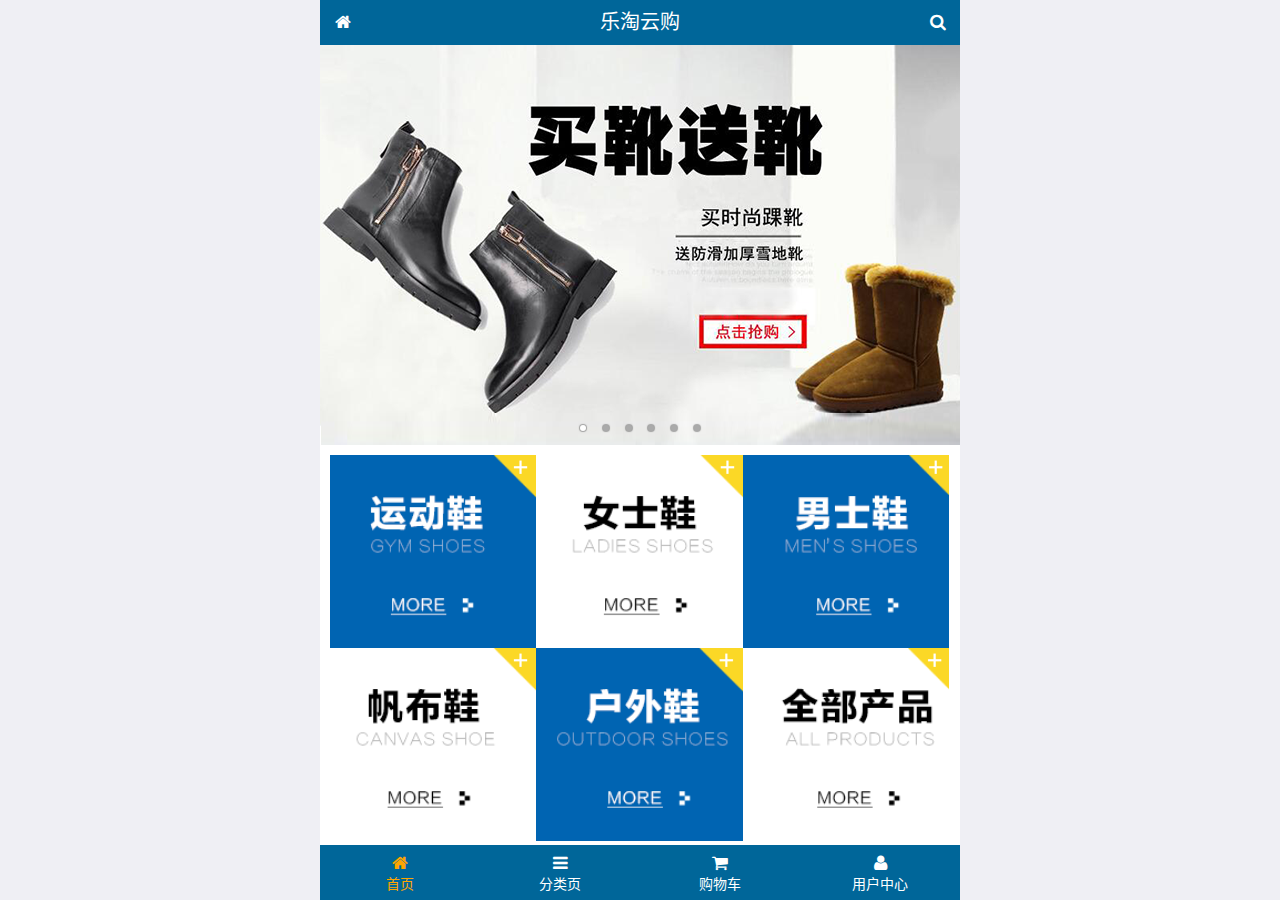
<file: public/mobile/index.html>
<!DOCTYPE html>
<html lang="zh-CN">
<head>
  <meta charset="UTF-8">
  <title>乐淘商城</title>
  <meta name="viewport" content="width=device-width, user-scalable=no, initial-scale=1.0, maximum-scale=1.0, minimum-scale=1.0">
  <!-- 引入字体图标库的css -->
  <link rel="stylesheet" href="./lib/fa/css/font-awesome.min.css">
  <link rel="stylesheet" href="./lib/mui/css/mui.css">
  <link rel="stylesheet" href="./css/common.css">
  <link rel="stylesheet" href="./css/index.css">
  <link rel="icon" href="favicon.ico">
</head>
<body>
<!--<span class="fa fa-pause"></span>-->
<!--<span class="mui-icon mui-icon-camera"></span>-->

<!-- 全屏容器 -->
<div class="lt_container">

  <!-- 乐淘头部 -->
  <div class="lt_header">
    <a href="index.html" class="icon_left"><i class="fa fa-home"></i></a>
    <h3>乐淘云购</h3>
    <a href="search.html" class="icon_right"><i class="fa fa-search"></i></a>
  </div>

  <!-- 乐淘主体 -->
  <div class="lt_main">
    <div class="mui-scroll-wrapper">
      <div class="mui-scroll">
        <!--这里放置真实显示的DOM内容-->

        <!-- 轮播图 -->
        <div class="mui-slider">

          <!-- 图片区域 -->
          <div class="mui-slider-group mui-slider-loop">
            <!-- 添加假图 -->
            <div class="mui-slider-item mui-slider-item-duplicate">
              <a href="#"><img src="./images/banner6.png" /></a>
            </div>

            <div class="mui-slider-item"><a href="#"><img src="./images/banner1.png" /></a></div>
            <div class="mui-slider-item"><a href="#"><img src="./images/banner2.png" /></a></div>
            <div class="mui-slider-item"><a href="#"><img src="./images/banner3.png" /></a></div>
            <div class="mui-slider-item"><a href="#"><img src="./images/banner4.png" /></a></div>
            <div class="mui-slider-item"><a href="#"><img src="./images/banner5.png" /></a></div>
            <div class="mui-slider-item"><a href="#"><img src="./images/banner6.png" /></a></div>

            <!-- 添加假图 -->
            <div class="mui-slider-item mui-slider-item-duplicate">
              <a href="#"><img src="./images/banner1.png" /></a>
            </div>
          </div>

          <!-- 小圆点结构 -->
          <div class="mui-slider-indicator">
            <div class="mui-indicator mui-active"></div>
            <div class="mui-indicator"></div>
            <div class="mui-indicator"></div>
            <div class="mui-indicator"></div>
            <div class="mui-indicator"></div>
            <div class="mui-indicator"></div>
          </div>

        </div>

        <!-- 导航区域 -->
        <div class="lt_nav">
          <ul class="mui-clearfix">
            <li><a href="#"><img src="./images/nav1.png" alt=""></a></li>
            <li><a href="#"><img src="./images/nav2.png" alt=""></a></li>
            <li><a href="#"><img src="./images/nav3.png" alt=""></a></li>
            <li><a href="#"><img src="./images/nav4.png" alt=""></a></li>
            <li><a href="#"><img src="./images/nav5.png" alt=""></a></li>
            <li><a href="#"><img src="./images/nav6.png" alt=""></a></li>
          </ul>
        </div>

        <!-- 产品区域 -->
        <div class="lt_product">
          <ul>
            <li class="lt_product_item">
              <a href="#">
                <img src="./images/product.jpg" alt="">
                <p class="info mui-ellipsis-2">adidas阿迪达斯 男式 场下休闲篮球鞋S83700场下休闲篮球鞋S83700 </p>
                <p>
                  <span class="price">¥560</span>
                  <span class="oldPrice">¥580</span>
                </p>
                <button class="mui-btn mui-btn-primary">立即购买</button>
              </a>
            </li>
            <li class="lt_product_item">
              <a href="#">
                <img src="./images/product.jpg" alt="">
                <p class="info mui-ellipsis-2">adidas阿迪达斯 男式 场下休闲篮球鞋S83700场下休闲篮球鞋S83700 </p>
                <p>
                  <span class="price">¥560</span>
                  <span class="oldPrice">¥580</span>
                </p>
                <button class="mui-btn mui-btn-primary">立即购买</button>
              </a>
            </li>
            <li class="lt_product_item">
              <a href="#">
                <img src="./images/product.jpg" alt="">
                <p class="info mui-ellipsis-2">adidas阿迪达斯 男式 场下休闲篮球鞋S83700场下休闲篮球鞋S83700 </p>
                <p>
                  <span class="price">¥560</span>
                  <span class="oldPrice">¥580</span>
                </p>
                <button class="mui-btn mui-btn-primary">立即购买</button>
              </a>
            </li>
            <li class="lt_product_item">
              <a href="#">
                <img src="./images/product.jpg" alt="">
                <p class="info mui-ellipsis-2">adidas阿迪达斯 男式 场下休闲篮球鞋S83700场下休闲篮球鞋S83700 </p>
                <p>
                  <span class="price">¥560</span>
                  <span class="oldPrice">¥580</span>
                </p>
                <button class="mui-btn mui-btn-primary">立即购买</button>
              </a>
            </li>
            <li class="lt_product_item">
              <a href="#">
                <img src="./images/product.jpg" alt="">
                <p class="info mui-ellipsis-2">adidas阿迪达斯 男式 场下休闲篮球鞋S83700场下休闲篮球鞋S83700 </p>
                <p>
                  <span class="price">¥560</span>
                  <span class="oldPrice">¥580</span>
                </p>
                <button class="mui-btn mui-btn-primary">立即购买</button>
              </a>
            </li>
            <li class="lt_product_item">
              <a href="#">
                <img src="./images/product.jpg" alt="">
                <p class="info mui-ellipsis-2">adidas阿迪达斯 男式 场下休闲篮球鞋S83700场下休闲篮球鞋S83700 </p>
                <p>
                  <span class="price">¥560</span>
                  <span class="oldPrice">¥580</span>
                </p>
                <button class="mui-btn mui-btn-primary">立即购买</button>
              </a>
            </li>
            <li class="lt_product_item">
              <a href="#">
                <img src="./images/product.jpg" alt="">
                <p class="info mui-ellipsis-2">adidas阿迪达斯 男式 场下休闲篮球鞋S83700场下休闲篮球鞋S83700 </p>
                <p>
                  <span class="price">¥560</span>
                  <span class="oldPrice">¥580</span>
                </p>
                <button class="mui-btn mui-btn-primary">立即购买</button>
              </a>
            </li>
            <li class="lt_product_item">
              <a href="#">
                <img src="./images/product.jpg" alt="">
                <p class="info mui-ellipsis-2">adidas阿迪达斯 男式 场下休闲篮球鞋S83700场下休闲篮球鞋S83700 </p>
                <p>
                  <span class="price">¥560</span>
                  <span class="oldPrice">¥580</span>
                </p>
                <button class="mui-btn mui-btn-primary">立即购买</button>
              </a>
            </li>
          </ul>
        </div>

      </div>
    </div>
  </div>

  <!-- 乐淘底部 -->
  <div class="lt_footer">
    <ul>
      <li><a href="index.html" class="current"><i class="fa fa-home"></i><p>首页</p></a></li>
      <li><a href="category.html"><i class="fa fa-bars"></i><p>分类页</p></a></li>
      <li><a href="cart.html"><i class="fa fa-shopping-cart"></i><p>购物车</p></a></li>
      <li><a href="user.html"><i class="fa fa-user"></i><p>用户中心</p></a></li>
    </ul>
  </div>
</div>


<script src="./lib/zepto/zepto.min.js"></script>
<script src="./lib/mui/js/mui.js"></script>
<script src="./js/common.js"></script>
</body>
</html>
</file>
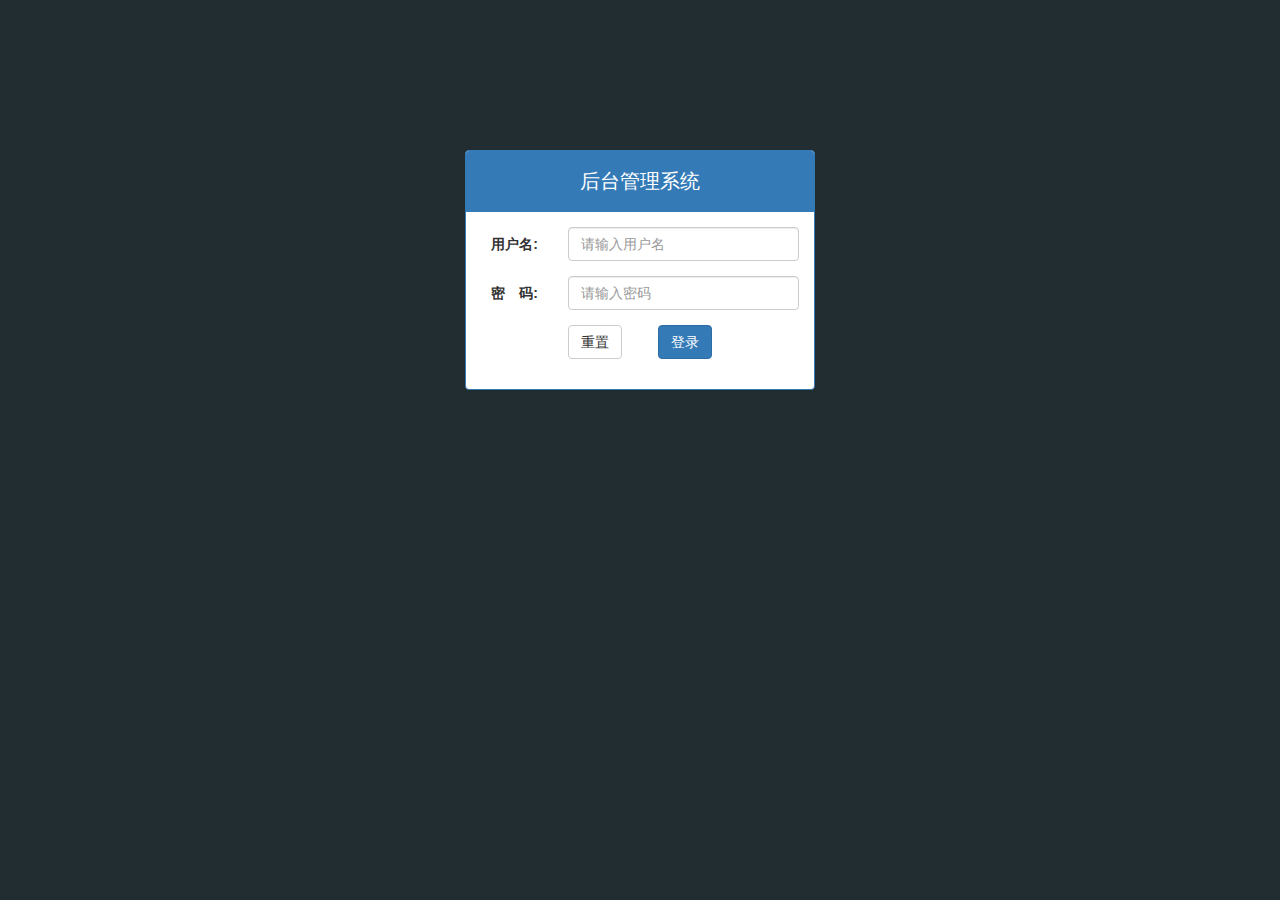
<file: public/back/login.html>
<!DOCTYPE html>
<html lang="en">
<head>
    <meta charset="UTF-8">
    <title>乐淘商城</title>
    <link rel="stylesheet" href="./lib/bootstrap/css/bootstrap.css">
    <link rel="stylesheet" href="./lib/bootstrap-validator/css/bootstrapValidator.min.css">
    <link rel="stylesheet" href="./lib/nprogress/nprogress.css">
    <link rel="stylesheet" href="./css/common.css">
</head>
<body class="body_bg">
    <div class="container">
        <div class="col-lg-4 col-lg-offset-4 mt_150">
            <div class="panel panel-primary">
                <div class="panel-heading">
                    <h3 class="panel-title">后台管理系统</h3>
                </div>
                <div class="panel-body">
                    <form class="form-horizontal" id="form">
                        <div class="form-group">
                            <label for="username" class="col-sm-3 control-label">用户名:</label>
                            <div class="col-sm-9">
                                <input type="text" name="username" class="form-control" id="username" placeholder="请输入用户名">
                            </div>
                        </div>
                        <div class="form-group">
                            <label for="password" class="col-sm-3 control-label">密　码:</label>
                            <div class="col-sm-9">
                                <input type="password" name="password" class="form-control" id="password" placeholder="请输入密码">
                            </div>
                        </div>
                        <div class="form-group">
                            <div class="col-sm-offset-3 col-sm-6">
                                <button type="reset" class="btn btn-default pull-left">重置</button>
                                <button type="submit" class="btn btn-primary pull-right">登录</button>
                            </div>
                        </div>
                    </form>
                </div>
            </div>
        </div>
    </div>
    <script src="./lib/jquery/jquery.min.js"></script>
    <script src="./lib/bootstrap/js/bootstrap.min.js"></script>
    <script src="./lib/bootstrap-validator/js/bootstrapValidator.min.js"></script>
    <script src="./lib/nprogress/nprogress.js"></script>
    <script src="js/common.js"></script>
    <script src="js/login.js"></script>
</body>
</html>
</file>
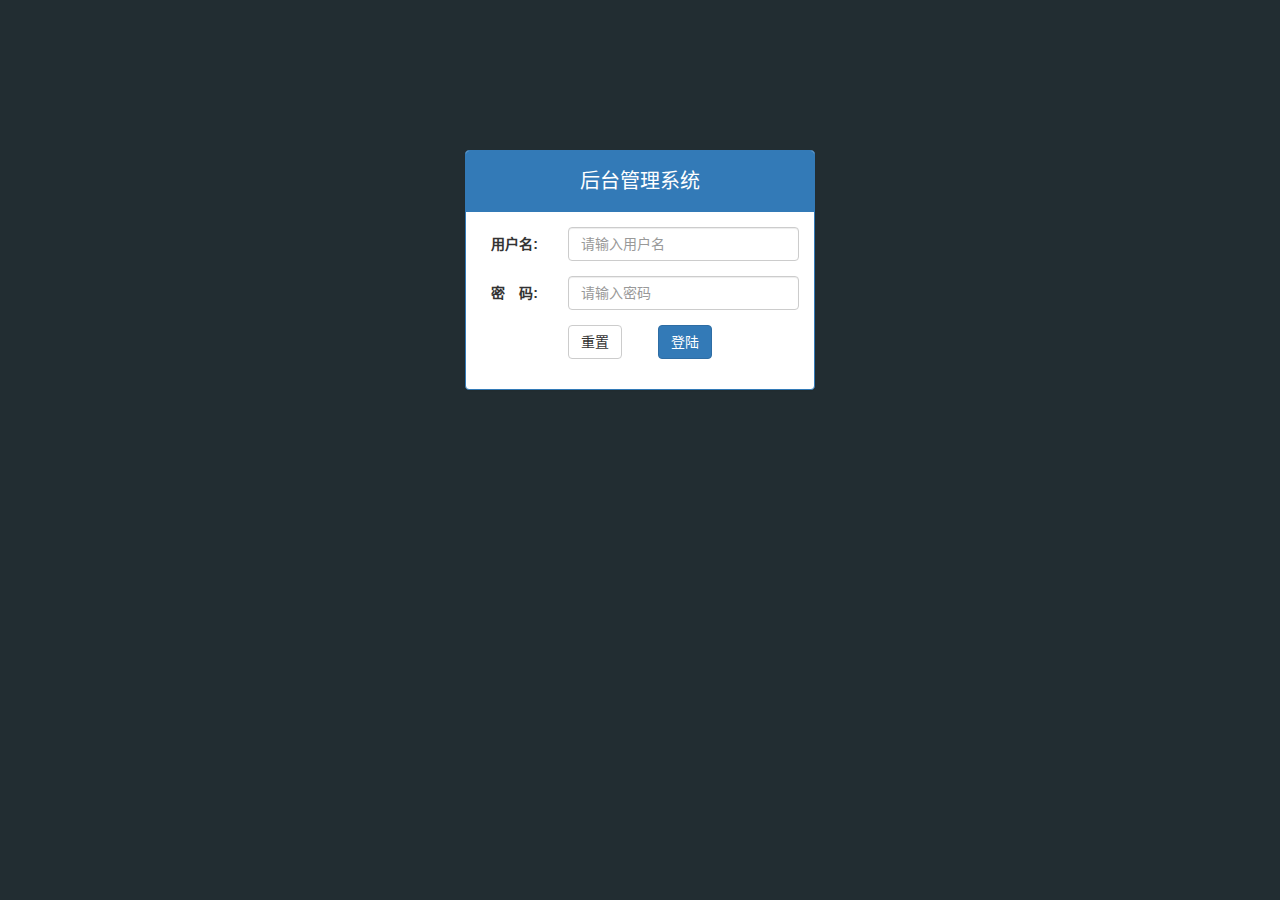
<file: public/manage/login.html>
<!DOCTYPE html>
<html lang="zh-CN">
<head>
  <meta charset="UTF-8">
  <title>乐淘电商</title>
  <link rel="stylesheet" href="lib/bootstrap/css/bootstrap.css">
  <link rel="stylesheet" href="lib/bootstrap-validator/css/bootstrapValidator.min.css">
  <link rel="stylesheet" href="lib/nprogress/nprogress.css">
  <link rel="stylesheet" href="css/common.css">
</head>
<body class="body_bg">


<div class="container">
  <div class="col-lg-4 col-lg-offset-4 mt_150">
    <div class="panel panel-primary">
      <div class="panel-heading">
        <h3 class="panel-title text-center">后台管理系统</h3>
      </div>
      <div class="panel-body">
        <form class="form-horizontal" id="form">
          <div class="form-group">
            <label for="username" class="col-sm-3 control-label">用户名:</label>
            <div class="col-sm-9">
              <input type="text" class="form-control" id="username" name="username" placeholder="请输入用户名">
            </div>
          </div>
          <div class="form-group">
            <label for="password" class="col-sm-3 control-label">密　码:</label>
            <div class="col-sm-9">
              <input type="password" class="form-control" name="password" id="password" placeholder="请输入密码">
            </div>
          </div>
          <div class="form-group">
            <div class="col-sm-offset-3 col-sm-6">
              <button type="reset" class="btn btn-default pull-left">重置</button>
              <button type="submit" class="btn btn-primary pull-right">登陆</button>
            </div>
          </div>
        </form>
      </div>
    </div>
  </div>
</div>



<script src="lib/jquery/jquery.min.js"></script>
<script src="lib/bootstrap/js/bootstrap.min.js"></script>
<script src="lib/bootstrap-validator/js/bootstrapValidator.min.js"></script>
<script src="lib/nprogress/nprogress.js"></script>
<script src="js/common.js"></script>
<script src="js/login.js"></script>

</body>
</html>
</file>
<file: public/mobile/css/common.css>
html, body {
  width: 100%;
  height: 100%;
}

ul {
  list-style: none;
  margin: 0;
  padding: 0;
}
img {
  display: block;
  width: 100%;
}

/* 全屏容器 */
.lt_container {
  width: 100%;
  height: 100%;
  background-color: #fff;
  min-width: 320px;
  max-width: 640px;
  margin: 0 auto;
  position: relative;
  padding-top: 45px;
  padding-bottom: 55px;
}

.lt_header {
  position: absolute;
  left: 0;
  top: 0;
  width: 100%;
  height: 45px;
  background-color: #006699;
  padding-left: 45px;
  padding-right: 45px;
}

.lt_header .icon_left,
.lt_header .icon_right {
  width: 45px;
  height: 45px;
  line-height: 45px;
  text-align: center;
  position: absolute;
  top: 0;
  color: #fff;
}
.lt_header .icon_left {
  left: 0;
}
.lt_header .icon_right {
  right: 0;
}

.lt_header h3 {
  height: 45px;
  line-height: 45px;
  color: #fff;
  font-size: 20px;
  text-align: center;
  margin: 0;
  font-weight: normal;
}



.lt_footer {
  position: absolute;
  left: 0;
  bottom: 0;
  width: 100%;
  height: 55px;
  background-color: #006699;
  overflow: hidden;
}
.lt_footer li {
  float: left;
  width: 25%;
  text-align: center;
}
.lt_footer li a {
  width: 100%;
  height: 100%;
  display: block;
  color: #fff;
  padding-top: 8px;
}
.lt_footer li p {
  color: #fff;
  margin: 0;
}

.lt_footer li a.current {
  color: orange;
}
.lt_footer li a.current p{
  color: orange;
}



.lt_main {
  width: 100%;
  height: 100%;
  position: relative;
}



/* 公共的搜索框样式 */
.lt_search {
  padding: 10px;
  position: relative;
}
.lt_search .search_input {
  height: 34px;
  font-size: 12px;
  margin: 0;
  border-radius: 5px;
  border: 1px solid #007AFF;
}
.lt_search .search_btn {
  position: absolute;
  right: 10px;
  top: 10px;
  border-radius: 0 5px 5px 0;
}



/* 公共的商品样式 */
.lt_product {
  padding: 10px;
}
.lt_product_item {
  border: 1px solid #ccc;
  padding: 10px;
  float: left;
  width: 48%;
  margin-bottom: 10px;
  text-align: center;
}
.lt_product_item a {
  display: block;
  width: 100%;
  height: 100%;
}
.lt_product_item:nth-child(2n+1) {
  margin-right: 4%;
}
.lt_product_item .info {
  text-align: left;
  height: 40px;
}
.lt_product_item .price {
  color: red;
}
.lt_product_item .oldPrice {
  text-decoration: line-through;
}

.lt_product_item img {
  width: 150px;
  height: 150px;
  margin: 0 auto;
}



/* 公共的尺码样式 */
.lt_size span {
  width: 25px;
  height: 25px;
  text-align: center;
  line-height: 25px;
  display: inline-block;
  border: 1px solid #ccc;
  font-size: 12px;
  margin: 3px 0;
}
.lt_size span.current {
  background-color: orange;
  color: #fff;
}
</file>
<file: public/mobile/css/index.css>
.lt_nav {
  padding: 10px;
}
.lt_nav li {
  float: left;
  width: 33.3%;
}
.lt_nav li a {
  display: block;
}
</file>
<file: public/back/lib/nprogress/nprogress.css>
/* Make clicks pass-through */
#nprogress {
  pointer-events: none;
}

#nprogress .bar {
  background: greenyellow;

  position: fixed;
  z-index: 10000;
  top: 0;
  left: 0;

  width: 100%;
  height: 2px;
}

/* Fancy blur effect */
#nprogress .peg {
  display: block;
  position: absolute;
  right: 0px;
  width: 100px;
  height: 100%;
  box-shadow: 0 0 10px #29d, 0 0 5px #29d;
  opacity: 1.0;

  -webkit-transform: rotate(3deg) translate(0px, -4px);
      -ms-transform: rotate(3deg) translate(0px, -4px);
          transform: rotate(3deg) translate(0px, -4px);
}

/* Remove these to get rid of the spinner */
#nprogress .spinner {
  display: block;
  position: fixed;
  z-index: 1031;
  top: 15px;
  right: 15px;
}

#nprogress .spinner-icon {
  width: 18px;
  height: 18px;
  box-sizing: border-box;

  border: solid 2px transparent;
  border-top-color: #29d;
  border-left-color: #29d;
  border-radius: 50%;

  -webkit-animation: nprogress-spinner 400ms linear infinite;
          animation: nprogress-spinner 400ms linear infinite;
}

.nprogress-custom-parent {
  overflow: hidden;
  position: relative;
}

.nprogress-custom-parent #nprogress .spinner,
.nprogress-custom-parent #nprogress .bar {
  position: absolute;
}

@-webkit-keyframes nprogress-spinner {
  0%   { -webkit-transform: rotate(0deg); }
  100% { -webkit-transform: rotate(360deg); }
}
@keyframes nprogress-spinner {
  0%   { transform: rotate(0deg); }
  100% { transform: rotate(360deg); }
}
</file>
<file: public/back/css/common.css>
.body_bg {
    background-color: #222D32;
}
.red {
    color: #A94442;
}
.mt_20 {
    margin-bottom: 20px;
}
/*lvha*/
a,
a:link,
a:visited,
a:hover,
a:active {
    text-decoration: none;
}
ul {
    list-style: none;
    margin: 0;
    padding: 0;
}
.panel .panel-title {
    height: 40px;
    line-height: 40px;
    text-align: center;
    font-size: 20px;
}
.mt_150 {
    margin-top: 150px;
}
.mt_20 {
    margin-top: 20px;
}

/*侧边栏*/
.lt_aside {
    width: 180px;
    height: 100%;
    position: fixed;
    left: 0;
    top: 0;
    background-color: #222D32;
    z-index: 999;
    transition: all 1s;
}
.lt_aside.hidemenu {
    left:-180px;
}
.lt_aside .brand {
    width: 100%;
    height: 50px;
    line-height: 50px;
    text-align: center;
    font-size: 25px;
    background-color: #367FA9;
}
.lt_aside .brand a {
    color: #fff;
}
.lt_aside .user {
    height: 180px;
    padding-top: 30px;
}
.lt_aside .user img {
    width: 80px;
    height: 80px;
    border-radius: 50%;
    display: block;
    margin:0 auto;
}
.lt_aside .user p {
    height: 40px;
    line-height: 40px;
    font-size: 18px;
    color: #fff;
    text-align: center;
}
.lt_aside .nav a {
    display: block;
    width: 100%;
    height: 40px;
    line-height: 40px;
    color: #fff;
    padding-left: 45px;
    border-left: 3px solid transparent;
}
.lt_aside .nav a.current {
    background-color: #1D1F21;
    border-left: 3px solid #069;
}
.lt_aside .nav .child a {
    padding-left: 60px;
}
.lt_main {
    height: 1000px;
    padding-left: 180px;
    padding-top: 50px;
    transition: all 1s;
}
.lt_main.hidemenu {
    padding-left: 0px;
}
.lt_topbar {
    width: 100%;
    height: 50px;
    background-color: #3C8DBC;
    position: fixed;
    left: 0;
    top: 0;
    padding-left: 180px;
    transition: all 1s;
}
.lt_topbar.hidemenu {
    padding: 0;
}
.lt_topbar a {
    width: 50px;
    height: 50px;
    line-height: 50px;
    text-align: center;
    color: #fff;
    font-size: 20px;
}
/*指定echarts容器的宽高*/
.echarts_1,
.echarts_2 {
    width: 48%;
    height: 400px;
}
.table.table-bordered th,
.table.table-bordered td {
    vertical-align: middle;
    text-align: center;
}
</file>
<file: public/manage/lib/nprogress/nprogress.css>
/* Make clicks pass-through */
#nprogress {
  pointer-events: none;
}

#nprogress .bar {
  background: greenyellow;

  position: fixed;
  z-index: 10000;
  top: 0;
  left: 0;

  width: 100%;
  height: 2px;
}

/* Fancy blur effect */
#nprogress .peg {
  display: block;
  position: absolute;
  right: 0px;
  width: 100px;
  height: 100%;
  box-shadow: 0 0 10px #29d, 0 0 5px #29d;
  opacity: 1.0;

  -webkit-transform: rotate(3deg) translate(0px, -4px);
      -ms-transform: rotate(3deg) translate(0px, -4px);
          transform: rotate(3deg) translate(0px, -4px);
}

/* Remove these to get rid of the spinner */
#nprogress .spinner {
  display: block;
  position: fixed;
  z-index: 1031;
  top: 15px;
  right: 15px;
}

#nprogress .spinner-icon {
  width: 18px;
  height: 18px;
  box-sizing: border-box;

  border: solid 2px transparent;
  border-top-color: #29d;
  border-left-color: #29d;
  border-radius: 50%;

  -webkit-animation: nprogress-spinner 400ms linear infinite;
          animation: nprogress-spinner 400ms linear infinite;
}

.nprogress-custom-parent {
  overflow: hidden;
  position: relative;
}

.nprogress-custom-parent #nprogress .spinner,
.nprogress-custom-parent #nprogress .bar {
  position: absolute;
}

@-webkit-keyframes nprogress-spinner {
  0%   { -webkit-transform: rotate(0deg); }
  100% { -webkit-transform: rotate(360deg); }
}
@keyframes nprogress-spinner {
  0%   { transform: rotate(0deg); }
  100% { transform: rotate(360deg); }
}
</file>
<file: public/manage/css/common.css>
.body_bg {
  background-color: #222D32;
}

html, body {
  width: 100%;
  height: 100%;
}

* {
  margin: 0;
  padding: 0;
}
ul {
  list-style: none;
}

a:link,
a:visited,
a:hover,
a:active {
  text-decoration: none;
}

.red {
  color: #A94442;
}

.table.table-bordered th,
.table.table-bordered td {
  text-align: center;
  vertical-align: middle;
}

.mt_150 {
  margin-top: 150px;
}
.mb_20 {
  margin-bottom: 20px;
}

.panel-title {
  height: 40px;
  line-height: 40px;
  font-size: 20px;
}

/* lt_aside 开始 */
.lt_aside {
  width: 180px;
  height: 100%;
  background-color: #222D32;
  position: fixed;
  left: 0;
  top: 0;
  z-index: 999;
  transition: all 1s;
}
.lt_aside.hidemenu {
  left: -180px;
}


.lt_aside .brand {
  height: 50px;
  line-height: 50px;
  font-size: 24px;
  background-color: #367FA9;
  text-align: center;
}
.lt_aside .brand a {
  color: white;
}

.lt_aside .user {
  height: 180px;
}
.lt_aside .user {
  padding-top: 30px;
}
.lt_aside .user img {
  width: 80px;
  height: 80px;
  border-radius: 50%;
  display: block;
  margin: 0 auto;
}
.lt_aside .user p {
  height: 40px;
  line-height: 40px;
  text-align: center;
  font-size: 18px;
  color: white;
}

.lt_aside .nav a {
  height: 40px;
  line-height: 40px;
  display: block;
  color: white;
  padding-left: 40px;
  border-left: 3px solid transparent;
}
.lt_aside .nav i {
  margin-right: 5px;
}
.lt_aside .nav a.current {
  background-color: #1D1F21;
  border-left: 3px solid #006699;
}
.lt_aside .nav .child a {
  padding-left: 60px;
}

/* lt_aside 结束  */



/* lt_main 开始 */
.lt_main {
  height: 1000px;
  width: 100%;
  padding-left: 180px;
  padding-top: 50px;
  transition: all 1s;
}
.lt_main.hidemenu {
  padding-left: 0px;
}

.lt_topbar {
  height: 50px;
  width: 100%;
  line-height: 50px;
  background-color: #3C8DBC;
  position: fixed;
  top: 0;
  right: 0;
  padding-left: 180px;
  transition: all 1s;
  z-index: 666;
}
.lt_topbar.hidemenu {
  padding-left: 0px;
}

.lt_topbar a {
  width: 50px;
  height: 50px;
  font-size: 16px;
  color: white;
  text-align: center;
}

.breadcrumb {
  margin-top: 20px;
}


.echarts_1,
.echarts_2 {
  width: 48%;
  height: 400px;
}

/* lt_main 结束 */
</file>
<file: public/back/lib/bootstrap-validator/css/bootstrapValidator.min.css>
/*!
 * BootstrapValidator (http://bootstrapvalidator.com)
 * The best jQuery plugin to validate form fields. Designed to use with Bootstrap 3
 *
 * @version     v0.5.1, built on 2014-08-22 4:55:09 PM
 * @author      https://twitter.com/nghuuphuoc
 * @copyright   (c) 2013 - 2014 Nguyen Huu Phuoc
 * @license     MIT
 */

.bv-form .help-block{margin-bottom:0}.bv-form .tooltip-inner{text-align:left}.nav-tabs li.bv-tab-success>a{color:#3c763d}.nav-tabs li.bv-tab-error>a{color:#a94442}
</file>
<file: public/manage/lib/bootstrap-validator/css/bootstrapValidator.min.css>
/*!
 * BootstrapValidator (http://bootstrapvalidator.com)
 * The best jQuery plugin to validate form fields. Designed to use with Bootstrap 3
 *
 * @version     v0.5.1, built on 2014-08-22 4:55:09 PM
 * @author      https://twitter.com/nghuuphuoc
 * @copyright   (c) 2013 - 2014 Nguyen Huu Phuoc
 * @license     MIT
 */

.bv-form .help-block{margin-bottom:0}.bv-form .tooltip-inner{text-align:left}.nav-tabs li.bv-tab-success>a{color:#3c763d}.nav-tabs li.bv-tab-error>a{color:#a94442}
</file>
